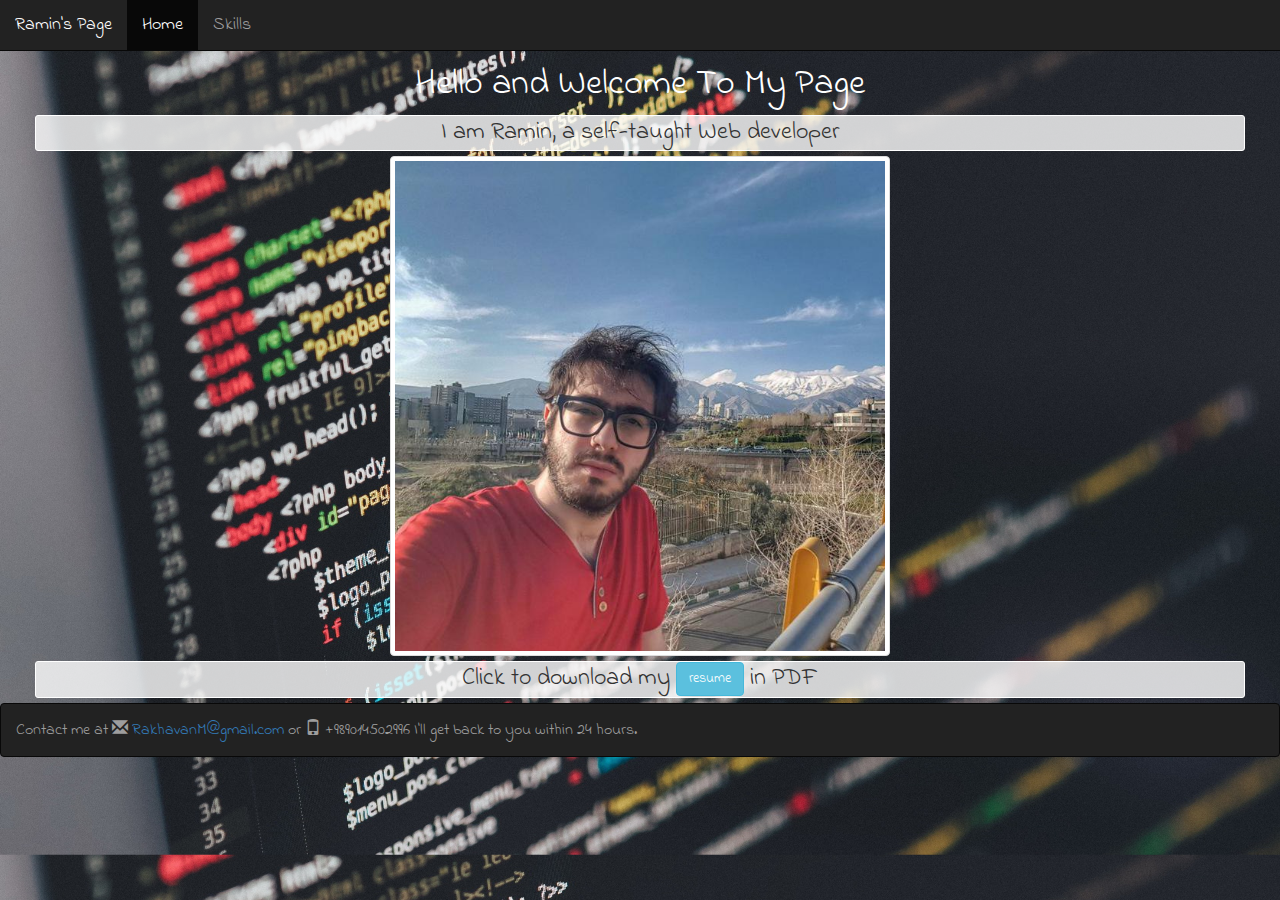
<file: index.html>
<!DOCTYPE html>
<html>
    <head>
        <title>Ramin Akhavan Mousavi</title>
        <meta charset="utf-8">
        <meta name="viewport" content="width=device-width, initial-scale=1">
        <link rel="stylesheet" href="https://maxcdn.bootstrapcdn.com/bootstrap/3.3.7/css/bootstrap.min.css">
        <script src="https://ajax.googleapis.com/ajax/libs/jquery/3.2.0/jquery.min.js"></script>
        <script src="https://maxcdn.bootstrapcdn.com/bootstrap/3.3.7/js/bootstrap.min.js"></script>
        <link rel="stylesheet" href="index.css">
        <link href="https://fonts.googleapis.com/css?family=Indie+Flower" rel="stylesheet">
    </head>
    <body>
        <nav class="navbar navbar-inverse navbar-fixed-top">
             <div class="container-fluid">
                <div class="navbar-header">
                    <button type="button" class="navbar-toggle" data-toggle="collapse" data-target="#myNavbar">
                        <span class="icon-bar"></span>
                        <span class="icon-bar"></span>                       
                    </button>
                    <a class="navbar-brand" href="#">Ramin's Page</a>
                </div>
                <div class="collapse navbar-collapse" id="myNavbar">
                    <ul class="nav navbar-nav">
                        <li class="active"><a href="index.html">Home</a></li>
                        <li><a href="skills.html">Skills</a></li>
                    </ul>
                </div>
            </div>
        </nav>
        <div class="container-fluid">
        <div class="col-md-12 col-sm-12 col-xs-12 text-center">
            <h1>Hello and Welcome To My Page</h1>
            <p>I am Ramin, a self-taught Web developer</p>
            <img class="img-thumbnail" src="img/1.jpg" alt="ramin">
            <p>Click to download my <a href="cv.pdf" class="btn btn-info" role="button" download>resume</a> in PDF</p>
        </div>
        </div>
        <div class="navbar navbar-bottom navbar-inverse">
            <div class="container">
            <p class="navbar-text">Contact me at  <span class="glyphicon glyphicon-envelope"></span>
           <a href="mailto:RakhavanM@gmail.com" target="_blank" >RakhavanM@gmail.com</a> or <span class="glyphicon glyphicon-phone"></span> +989014502996 I'll get back to you within 24 hours.
            </p>
            </div>
        </div>
    </body>
</html>
</file>
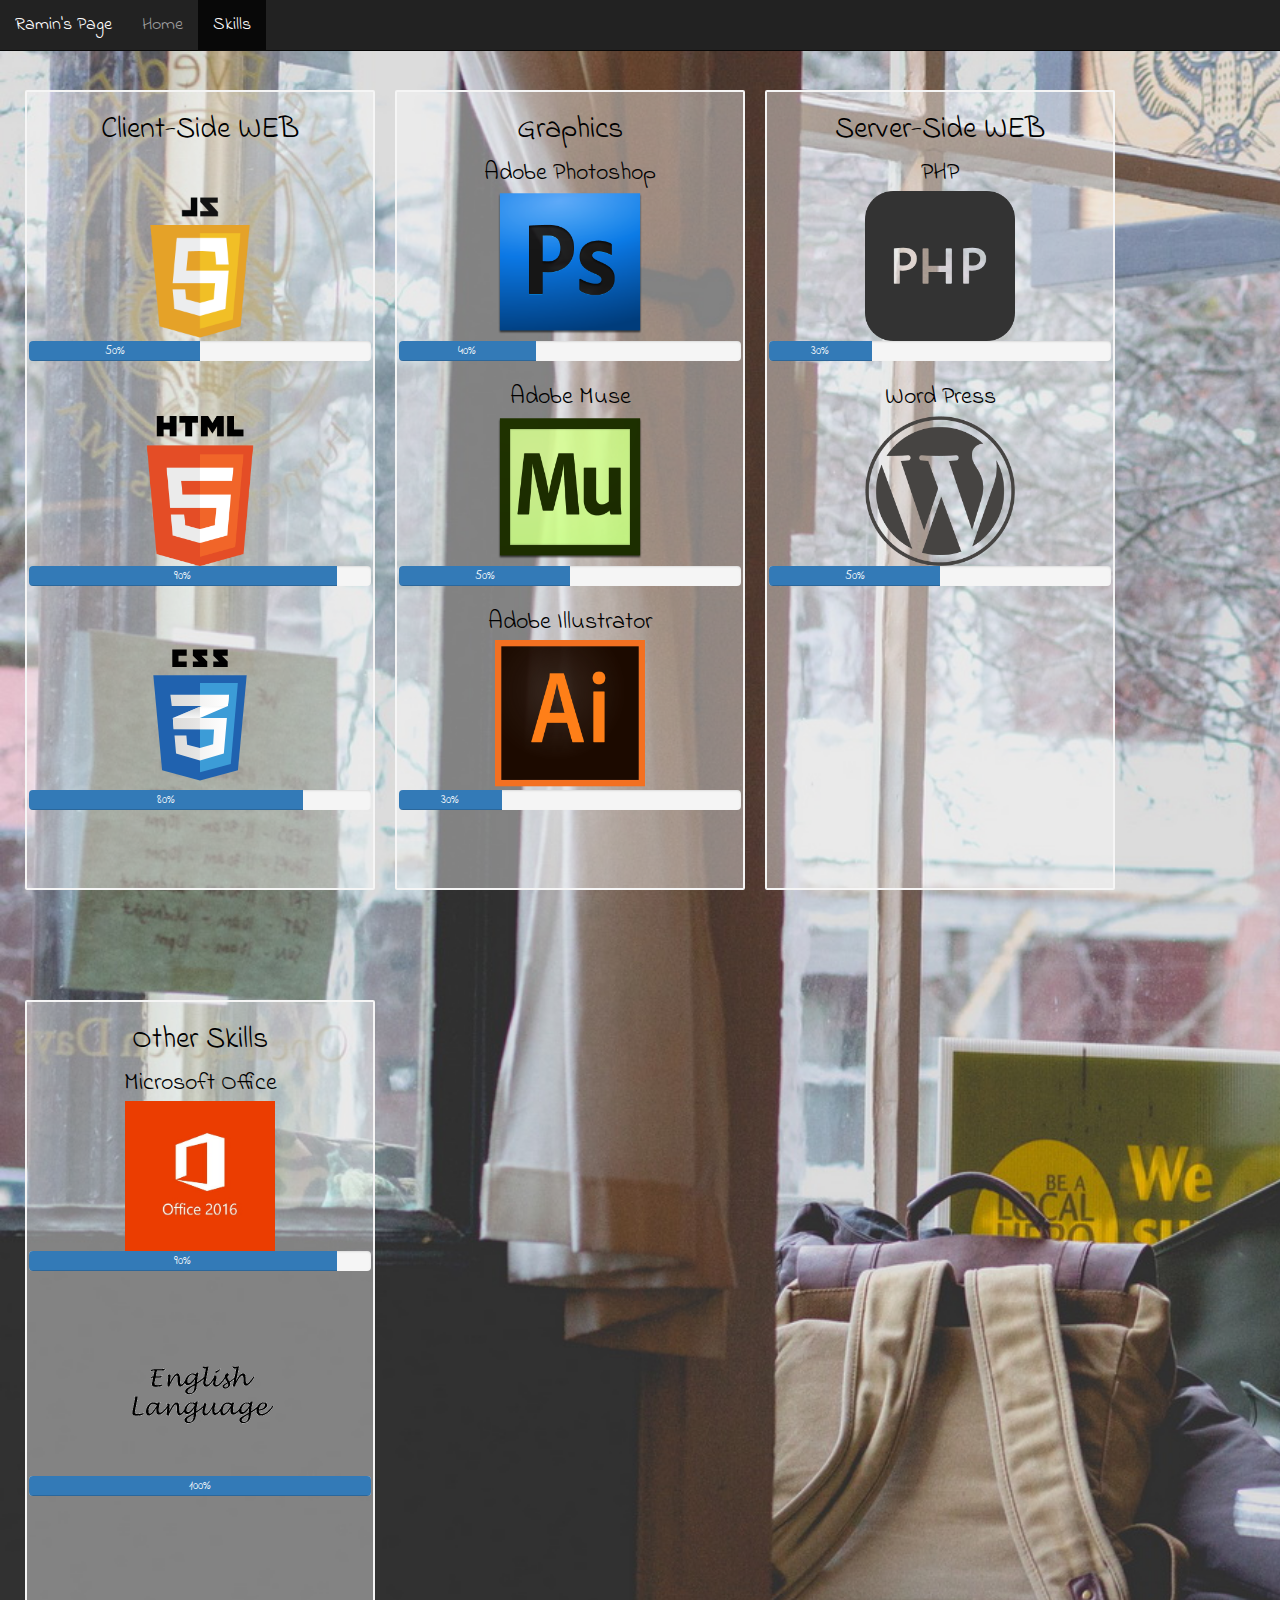
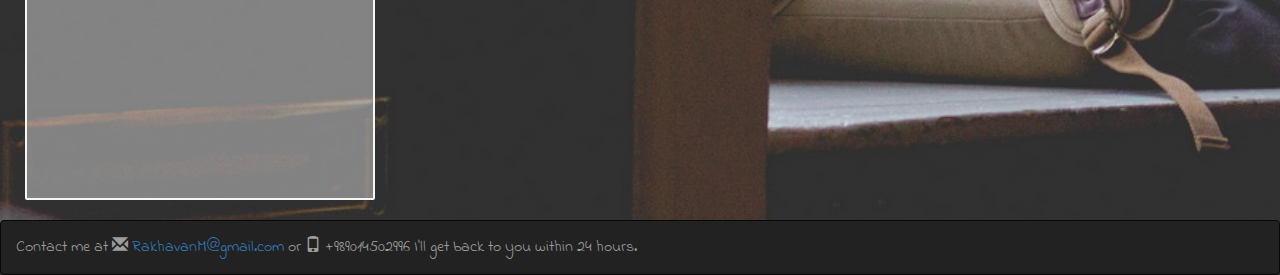
<file: skills.html>
<!DOCTYPE html>
<html>
    <head>
        <title>Skills</title>
        <meta charset="utf-8">
        <meta name="viewport" content="width=device-width, initial-scale=1">
        <link rel="stylesheet" href="https://maxcdn.bootstrapcdn.com/bootstrap/3.3.7/css/bootstrap.min.css">
        <script src="https://ajax.googleapis.com/ajax/libs/jquery/3.2.0/jquery.min.js"></script>
        <script src="https://maxcdn.bootstrapcdn.com/bootstrap/3.3.7/js/bootstrap.min.js"></script>
        <link rel="stylesheet" href="skills.css">
        <link href="https://fonts.googleapis.com/css?family=Indie+Flower" rel="stylesheet">
    </head>
    <body>
        <nav class="navbar navbar-inverse navbar-fixed-top">
             <div class="container-fluid">
                <div class="navbar-header">
                    <button type="button" class="navbar-toggle" data-toggle="collapse" data-target="#myNavbar">
                        <span class="icon-bar"></span>
                        <span class="icon-bar"></span>                      
                    </button>
                    <a class="navbar-brand" href="#">Ramin's Page</a>
                </div>
                <div class="collapse navbar-collapse" id="myNavbar">
                    <ul class="nav navbar-nav">
                        <li><a href="index.html">Home</a></li>
                        <li class="active"><a href="skills.html">Skills</a></li>
                    </ul>
                </div>
            </div>
        </nav>
        <div class="container-fluid">
        <div class="col-md-3 col-sm-3 col-xs-3">
            <h2>Client-Side WEB</h2>
            <br /><img class="img-responsive" src="img/js.png" alt="JavaScript">
            <div class="progress">
                <div class="progress-bar" role="progressbar" aria-valuenow="50"
  aria-valuemin="0" aria-valuemax="100" style="width:50%">
    50%
                </div>
            </div><br />
            <img class="img-responsive" src="img/html5.png" alt="HTML5">
            <div class="progress">
                <div class="progress-bar" role="progressbar" aria-valuenow="90"
  aria-valuemin="0" aria-valuemax="100" style="width:90%">
    90%
                </div>
            </div><br />
            <img class="img-responsive" src="img/css3.svg" alt="CSS3">
            <div class="progress">
                <div class="progress-bar" role="progressbar" aria-valuenow="80"
  aria-valuemin="0" aria-valuemax="100" style="width:80%">
    80%
                </div>
            </div>
        </div>
        <div class="col-md-3 col-sm-3 col-xs-3">
            <h2>Graphics</h2>
            Adobe Photoshop<img class="img-responsive" src="img/ps.png" alt="Photoshop">
            <div class="progress">
                <div class="progress-bar" role="progressbar" aria-valuenow="40"
  aria-valuemin="0" aria-valuemax="100" style="width:40%">
    40%
                </div>
            </div>
            Adobe Muse<img class="img-responsive" src="img/muse.png" alt="Muse">
            <div class="progress">
                <div class="progress-bar" role="progressbar" aria-valuenow="50"
  aria-valuemin="0" aria-valuemax="100" style="width:50%">
    50%
                </div>
            </div>
            Adobe Illustrator<img class="img-responsive" src="img/ai.png" alt="Illustrator">
            <div class="progress">
                <div class="progress-bar" role="progressbar" aria-valuenow="30"
  aria-valuemin="0" aria-valuemax="100" style="width:30%">
    30%
                </div>
            </div>
        </div>
        <div class="col-md-3 col-sm-3 col-xs-3">
            <h2>Server-Side WEB</h2>
            PHP<img class="img-responsive" src="img/php.png" alt="PHP">
            <div class="progress">
                <div class="progress-bar" role="progressbar" aria-valuenow="30"
  aria-valuemin="0" aria-valuemax="100" style="width:30%">
    30%
                </div>
            </div>
            Word Press<img class="img-responsive" src="img/wordpress.png" alt="Word Press">
            <div class="progress">
                <div class="progress-bar" role="progressbar" aria-valuenow="50"
  aria-valuemin="0" aria-valuemax="100" style="width:50%">
    50%
                </div>
            </div>
        </div>
        <div class="col-md-3 col-sm-3 col-xs-3">
            <h2>Other Skills</h2>
            Microsoft Office<img class="img-responsive" src="img/office.jpg" alt="Microsoft Office">
            <div class="progress">
                <div class="progress-bar" role="progressbar" aria-valuenow="90"
  aria-valuemin="0" aria-valuemax="100" style="width:90%">
    90%
                </div>
            </div>
            <br /><img class="img-responsive" src="img/eng.png" alt="English">
            <div class="progress">
                <div class="progress-bar" role="progressbar" aria-valuenow="100"
  aria-valuemin="0" aria-valuemax="100" style="width:100%">
    100%
                </div>
            </div>
        </div>
        </div>
        <div class="navbar navbar-bottom navbar-inverse">
            <div class="container">
            <p class="navbar-text">Contact me at  <span class="glyphicon glyphicon-envelope"></span>
           <a href="mailto:RakhavanM@gmail.com" target="_blank" >RakhavanM@gmail.com</a> or <span class="glyphicon glyphicon-phone"></span> +989014502996 I'll get back to you within 24 hours.
            </p>
            </div>
        </div>
    </body>
</html>
</file>
<file: index.css>
html{
    background-image: url(img/bg1.jpg);
    background-size: cover;
}
body {
    font-family: "Indie Flower";
    font-size: x-large;
    position: relative;
    background-color: rgba(255,255,255,0);
}
h1 {
    color: white;
}
img {
    width: 500px;
    height: 500px;
    padding: 10px;
}
p {
    
}
.col-md-12 {
    margin-top: 45px;
}
.col-md-12 p{
    margin: 5px;
    background-color: rgba(255,255,255,0.8);
    border: 1px solid white;
    border-radius: 3px 3px 3px 3px;
}
nav {
    font-size: large;
}
.navbar-bottom {
    margin-bottom: 0px;
    font-size: medium;
}
.container {
    margin-left: 0px;
}
.navbar-text {
    margin-left: 0px;
}
</file>
<file: skills.css>
html{
    background-image: url(img/bg2.jpg);
    background-size: cover;
}
body {
    font-family: "Indie Flower";
    font-size: x-large;
    position: relative;
    background-color: rgba(255,255,255,0);
}
.col-md-3.col-sm-3.col-xs-3 {
    margin-top: 90px;
    margin-right: 10px;
    margin-left: 10px;
    margin-bottom: 20px;
    background-color: rgba(255,255,255,0.4);
    color: black;
    border: 2px solid whitesmoke;
    border-radius: 2px;
    width: 350px;
    height: 800px;
    padding: 2px;
    text-align: center;
}
img {
    margin: auto;
    display: block;
    width: 150px;
    height: 150px;
}
nav {
    font-size: large;
}
.navbar-bottom {
    margin-bottom: 0px;
    font-size: medium;
}
.container {
    margin-left: 0px;
}
.navbar-text {
    margin-left: 0px;
}
</file>
